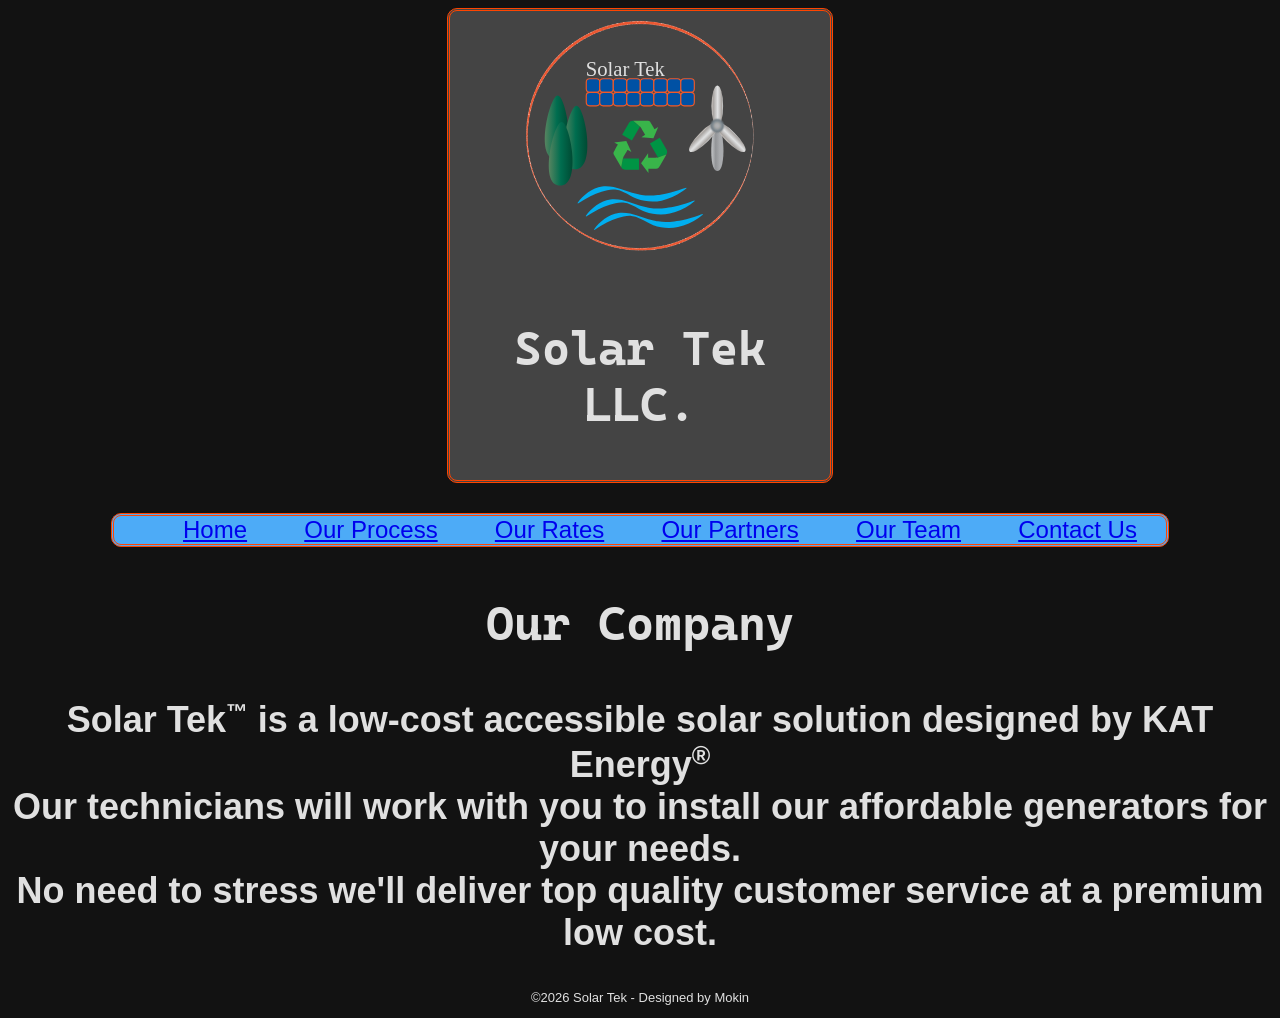
<file: index.html>
<!DOCTYPE html>
<html lang="en">
<head>
    <meta charset="UTF-8">
    <link href="stylesheet.css" rel="stylesheet">
    <link rel="preconnect" href="https://fonts.googleapis.com">
    <link rel="preconnect" href="https://fonts.gstatic.com" crossorigin>
    <link href="https://fonts.googleapis.com/css2?family=Cascadia+Mono:ital,wght@0,200..700;1,200..700&display=swap" rel="stylesheet">
    <title>Solartek Index</title>
</head>
<body>
    <header>
        <img class="headimg" src="images/solartek.svg" alt="solarteklogo">
        <p>Solar Tek LLC.</p>
        
    </header>
        <nav class="nav">
            <ul>
                <li><a href="index.html">Home</a></li>
                <li><a href="process.html">Our Process</a></li>
                <li><a href="rates.html">Our Rates</a></li>
                <li><a href="partners.html">Our Partners</a></li>
                <li><a href="team.html">Our Team</a></li>
                <li><a href="contact.html">Contact Us</a></li>
            </ul>
        </nav>
        <div>
            <h1>
                <p>Our Company</p>
            </h1>
            <h2>
                <p>
                <content class="tm">Solar Tek</content> is a low-cost accessible solar solution designed by <content class="regtm">KAT Energy</content><br>
                Our technicians will work with you to install our affordable generators for your needs.<br>
                No need to stress we'll deliver top quality customer service at a premium low cost.
                </p>
            </h2>
        </div>

    <footer>
        <p><content class="copyright">2026 Solar Tek - Designed by Mokin</content>
    </footer>
</body>
</html>
</file>
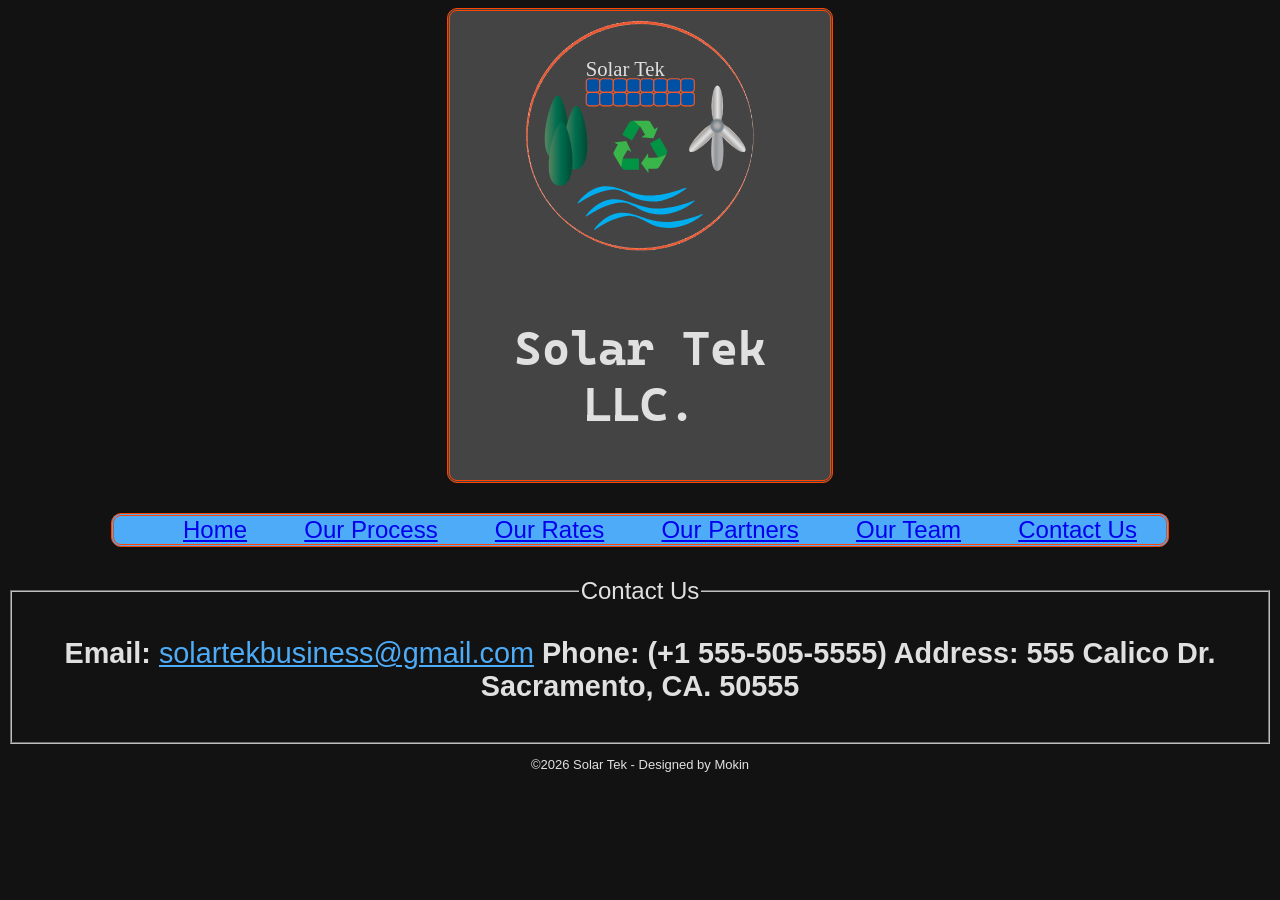
<file: contact.html>
<!DOCTYPE html>
<html lang="en">
<head>
    <meta charset="UTF-8">
    <link href="stylesheet.css" rel="stylesheet">
    <link rel="preconnect" href="https://fonts.googleapis.com">
    <link rel="preconnect" href="https://fonts.gstatic.com" crossorigin>
    <link href="https://fonts.googleapis.com/css2?family=Cascadia+Mono:ital,wght@0,200..700;1,200..700&display=swap" rel="stylesheet">
    <title>Solartek Contact</title>
</head>
<body class="contact">
    <header>
        <img class="headimg" src="images/solartek.svg" alt="solarteklogo">
        <p>Solar Tek LLC.</p>
        
    </header>
        <nav class="nav">
            <ul>
                <li><a href="index.html">Home</a></li>
                <li><a href="process.html">Our Process</a></li>
                <li><a href="rates.html">Our Rates</a></li>
                <li><a href="partners.html">Our Partners</a></li>
                <li><a href="team.html">Our Team</a></li>
                <li><a href="contact.html">Contact Us</a></li>
            </ul>
        </nav>

    <fieldset>
    <legend>Contact Us</legend>
    <h2 class="contactinfo">Email: <a class="cinfoemail" " href="mailto:solartekbusiness@gmail.com">solartekbusiness@gmail.com</a> Phone: (+1 555-505-5555) Address: 555 Calico Dr. Sacramento, CA. 50555</h2>
    </fieldset>
    <footer>
        <p><content class="copyright">2026 Solar Tek - Designed by Mokin</content>
    </footer>
</body>
</file>
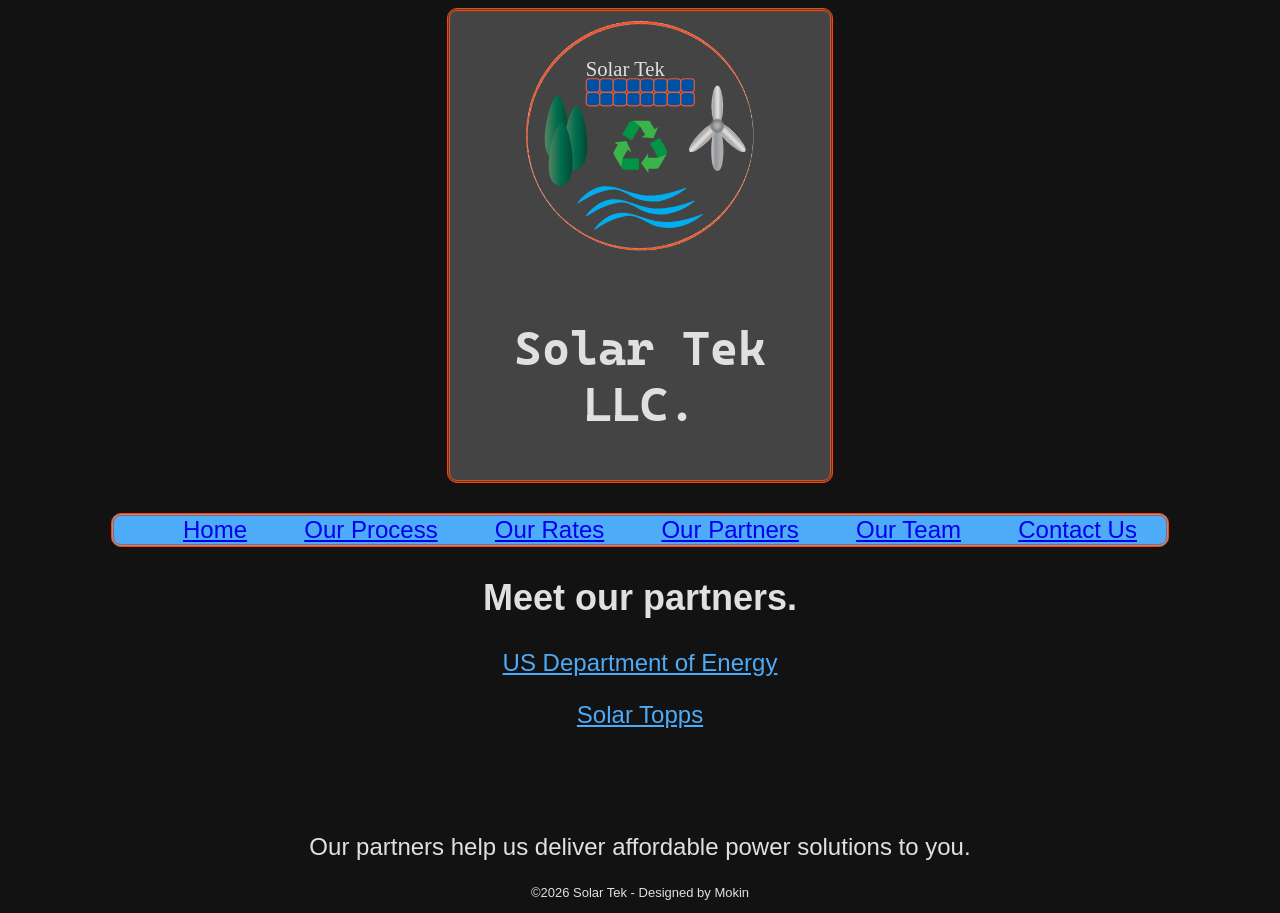
<file: partners.html>
<!DOCTYPE html>
<html lang="en">
<head>
    <meta charset="UTF-8">
    <link href="stylesheet.css" rel="stylesheet">
    <link rel="preconnect" href="https://fonts.googleapis.com">
    <link rel="preconnect" href="https://fonts.gstatic.com" crossorigin>
    <link href="https://fonts.googleapis.com/css2?family=Cascadia+Mono:ital,wght@0,200..700;1,200..700&display=swap" rel="stylesheet">
    <title>Solartek Partners</title>
</head>
<body>
        <header>
        <img class="headimg" src="images/solartek.svg" alt="solarteklogo">
        <p>Solar Tek LLC.</p>
        
    </header>
        <nav class="nav">
            <ul>
                <li><a href="index.html">Home</a></li>
                <li><a href="process.html">Our Process</a></li>
                <li><a href="rates.html">Our Rates</a></li>
                <li><a href="partners.html">Our Partners</a></li>
                <li><a href="team.html">Our Team</a></li>
                <li><a href="contact.html">Contact Us</a></li>
            </ul>
        </nav>
        <h2>Meet our partners.</h2>
        <p><a class="partlink" href="https://www.energy.gov/communitysolar/community-solar">US Department of Energy</a></p>
        <p><a class="partlink" href="https://www.solartopps.com/partnerships/">Solar Topps</a></p><br>
        <br>
        <p>Our partners help us deliver affordable power solutions to you.</p>
    <footer>
        <p><content class="copyright">2026 Solar Tek - Designed by Mokin</content>
    </footer>
</body>
</file>
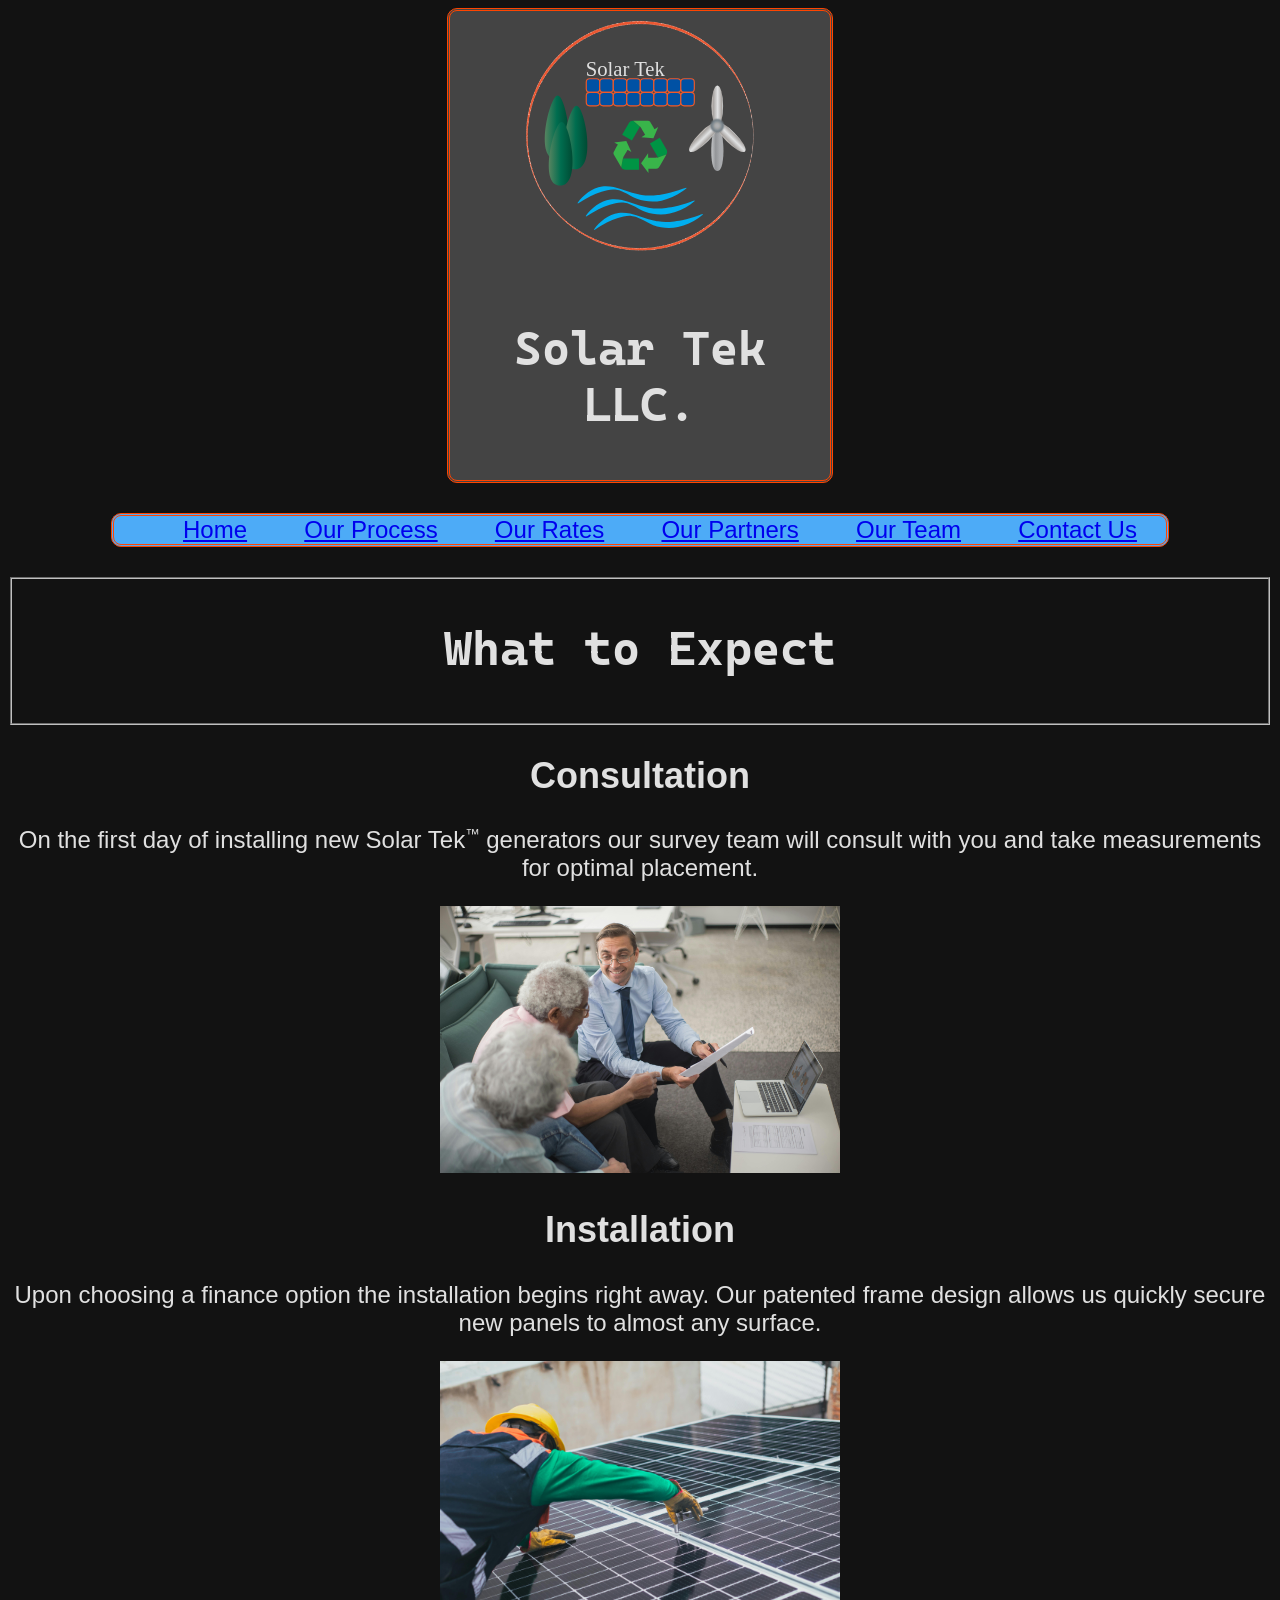
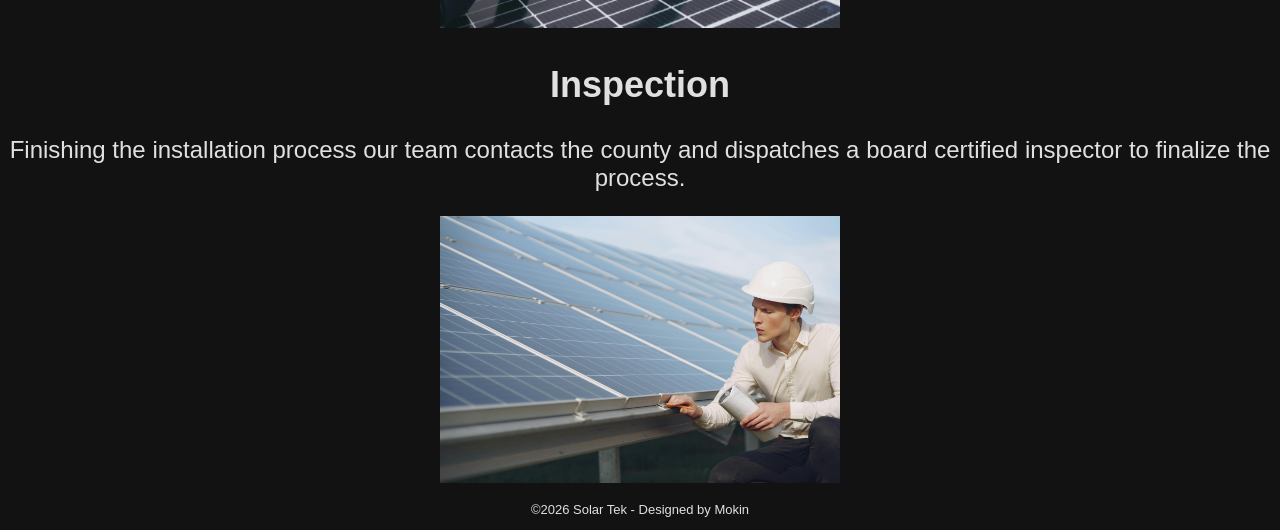
<file: process.html>
<!DOCTYPE html>
<html lang="en">
<head>
    <meta charset="UTF-8">
    <link href="stylesheet.css" rel="stylesheet">
    <link rel="preconnect" href="https://fonts.googleapis.com">
    <link rel="preconnect" href="https://fonts.gstatic.com" crossorigin>
    <link href="https://fonts.googleapis.com/css2?family=Cascadia+Mono:ital,wght@0,200..700;1,200..700&display=swap" rel="stylesheet">
    <title>Solartek Process</title>
</head>
<body>
        <header>
        <img class="headimg" src="images/solartek.svg" alt="solarteklogo">
        <p>Solar Tek LLC.</p>
        
    </header>
        <nav class="nav">
            <ul>
                <li><a href="index.html">Home</a></li>
                <li><a href="process.html">Our Process</a></li>
                <li><a href="rates.html">Our Rates</a></li>
                <li><a href="partners.html">Our Partners</a></li>
                <li><a href="team.html">Our Team</a></li>
                <li><a href="contact.html">Contact Us</a></li>
            </ul>
        </nav>
        <fieldset>
            <h1>What to Expect</h1>
        </fieldset>
        <h2>Consultation</h2>
        <p>On the first day of installing new <content class="tm">Solar Tek</content> generators our survey team will consult with you and take measurements for optimal placement.</p>
        <img class="procimg" src="images/consultation.jpg" alt="consultation">
        <h2>Installation</h2>
        <p>Upon choosing a finance option the installation begins right away. Our patented frame design allows us quickly secure new panels to almost any surface.</p>
        <img class="procimg" src="images/installing.jpg" alt="installation">
        <h2>Inspection</h2>
        <p>Finishing the installation process our team contacts the county and dispatches a board certified inspector to finalize the process.</p>
        <img class="procimg" src="images/inspection.jpg" alt="inspection">
    <footer>
        <p><content class="copyright">2026 Solar Tek - Designed by Mokin</content>
    </footer>
</body>
</file>
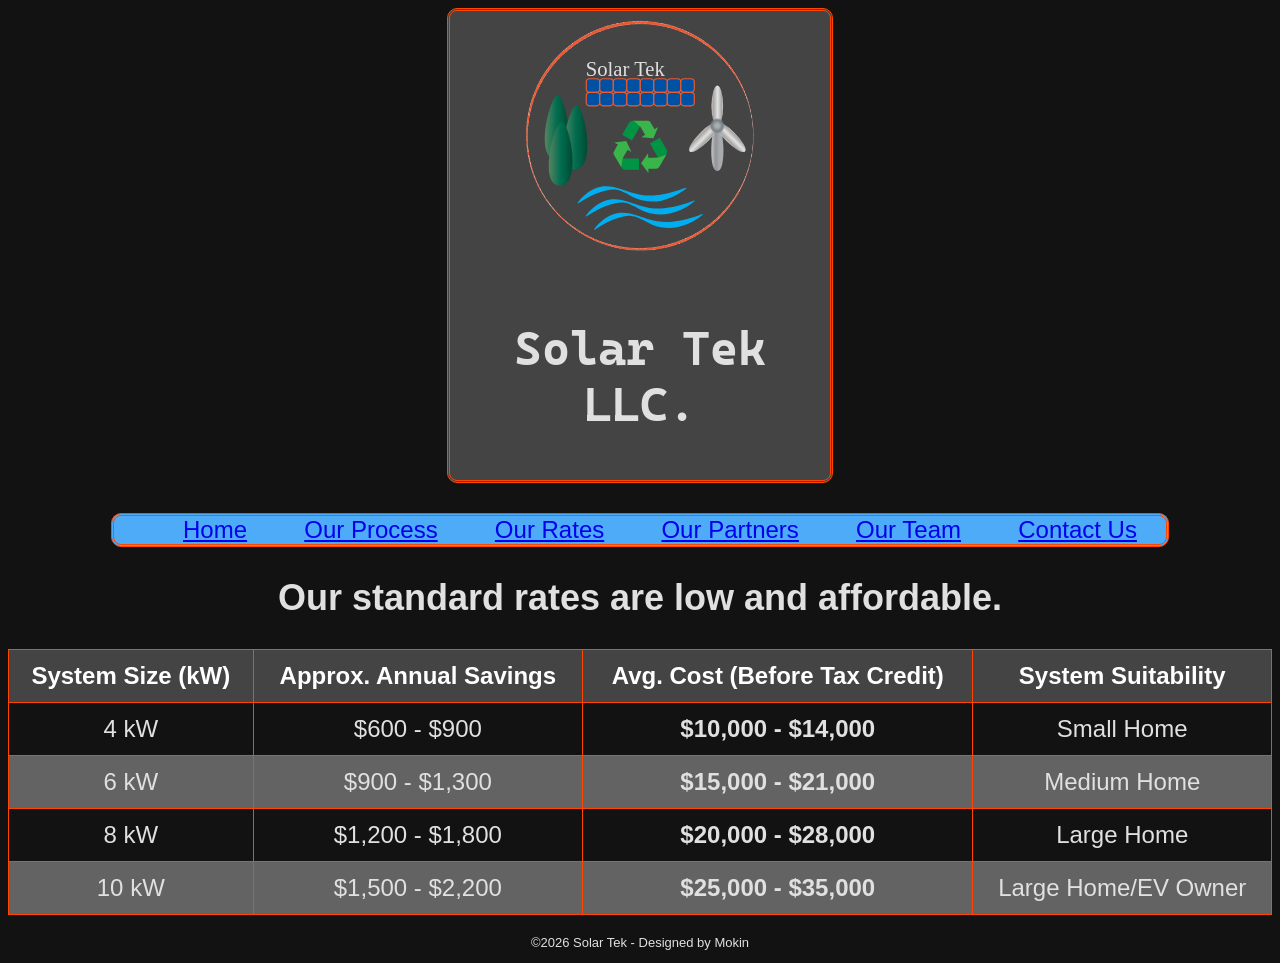
<file: rates.html>
<!DOCTYPE html>
<html lang="en">
<head>
    <meta charset="UTF-8">
    <link href="stylesheet.css" rel="stylesheet">
    <link rel="preconnect" href="https://fonts.googleapis.com">
    <link rel="preconnect" href="https://fonts.gstatic.com" crossorigin>
    <link href="https://fonts.googleapis.com/css2?family=Cascadia+Mono:ital,wght@0,200..700;1,200..700&display=swap" rel="stylesheet">
    <title>Solartek Rates</title>
</head>
<body>
        <header>
        <img class="headimg" src="images/solartek.svg" alt="solarteklogo">
        <p>Solar Tek LLC.</p>
        
    </header>
        <nav class="nav">
            <ul>
                <li><a href="index.html">Home</a></li>
                <li><a href="process.html">Our Process</a></li>
                <li><a href="rates.html">Our Rates</a></li>
                <li><a href="partners.html">Our Partners</a></li>
                <li><a href="team.html">Our Team</a></li>
                <li><a href="contact.html">Contact Us</a></li>
            </ul>
        </nav>
        <h2>Our standard rates are low and affordable.</h2>
        <table>
            <thead>
        <tr>
            <th>System Size (kW)</th>
            <th>Approx. Annual Savings</th>
            <th>Avg. Cost (Before Tax Credit)</th>
            <th>System Suitability</th>
        </tr>
    </thead>
    <tbody>
        <tr>
            <td>4 kW</td>
            <td>$600 - $900</td>
            <td class="price-col">$10,000 - $14,000</td>
            <td>Small Home</td>
        </tr>
        <tr>
            <td>6 kW</td>
            <td>$900 - $1,300</td>
            <td class="price-col">$15,000 - $21,000</td>
            <td>Medium Home</td>
        </tr>
        <tr>
            <td>8 kW</td>
            <td>$1,200 - $1,800</td>
            <td class="price-col">$20,000 - $28,000</td>
            <td>Large Home</td>
        </tr>
        <tr>
            <td>10 kW</td>
            <td>$1,500 - $2,200</td>
            <td class="price-col">$25,000 - $35,000</td>
            <td>Large Home/EV Owner</td>
        </tr>
    </tbody>
        </table>
    <footer>
        <p><content class="copyright">2026 Solar Tek - Designed by Mokin</content>
    </footer>
</body>
</file>
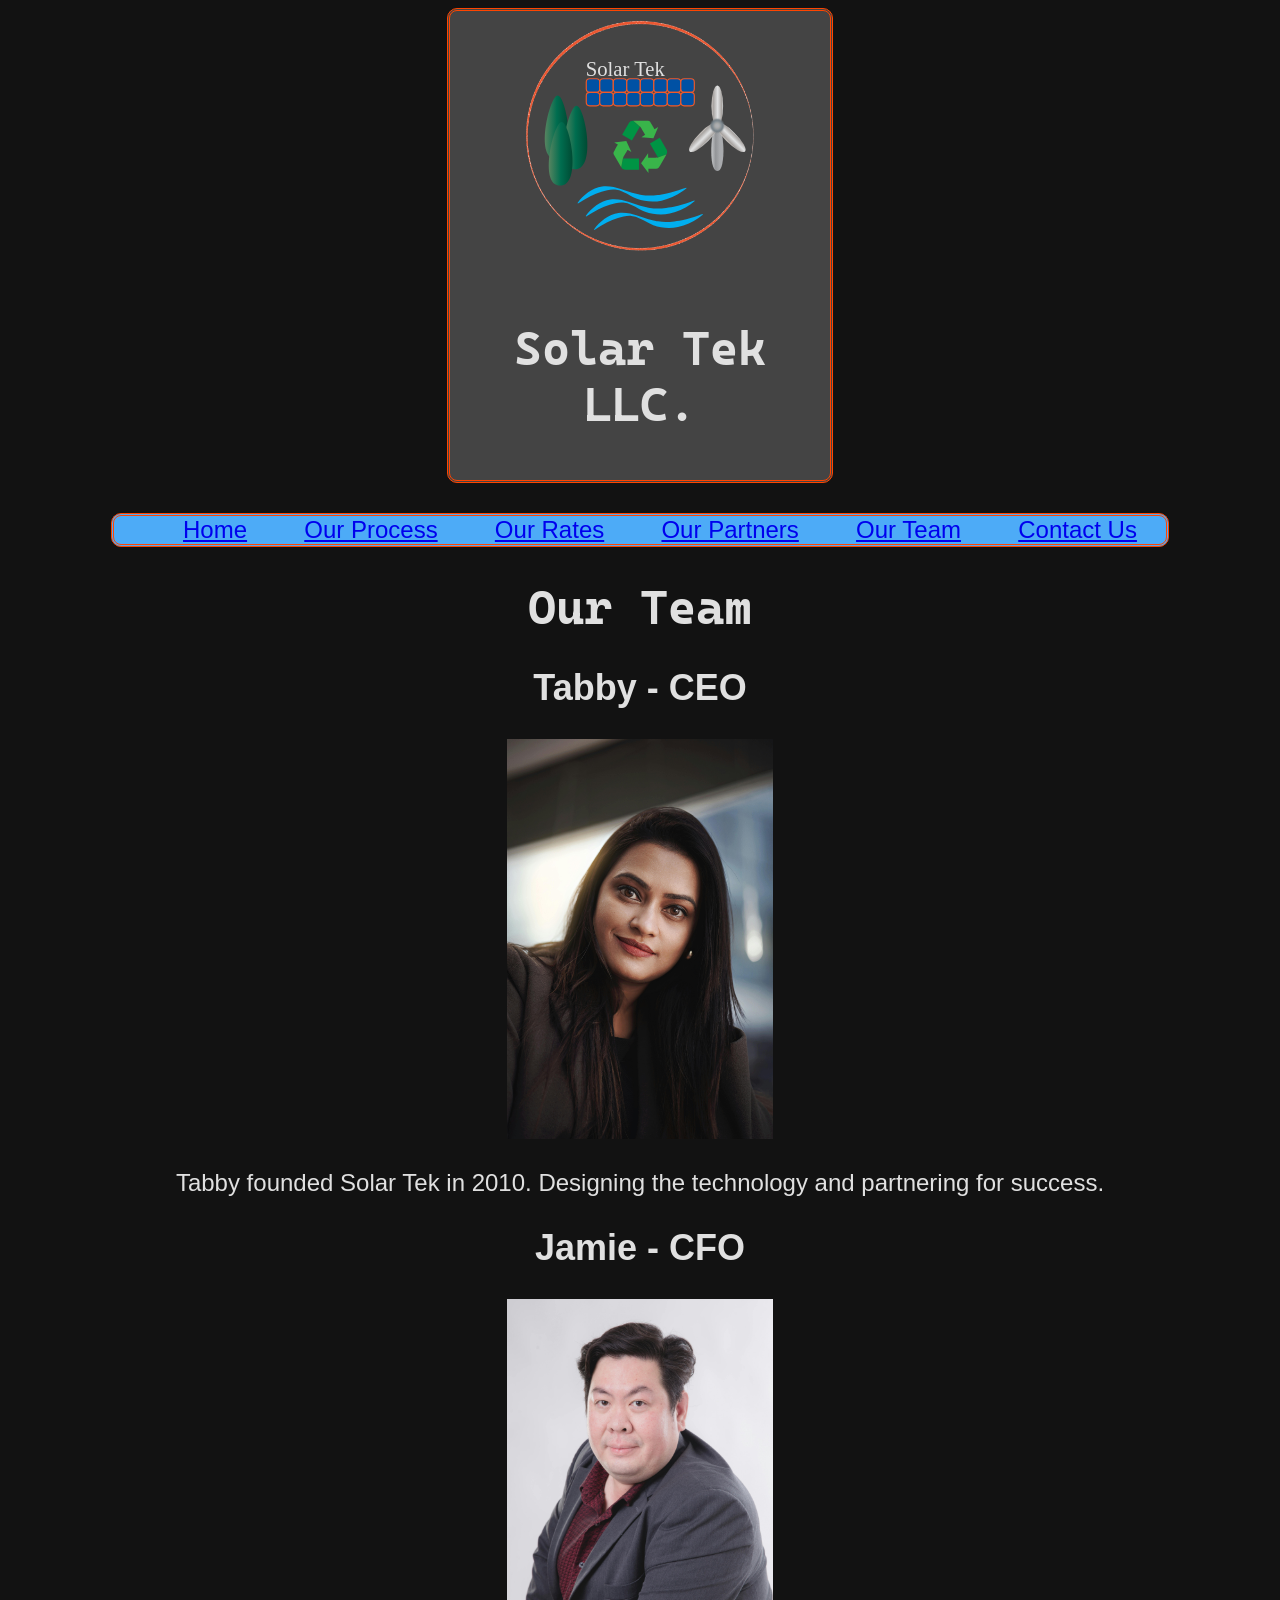
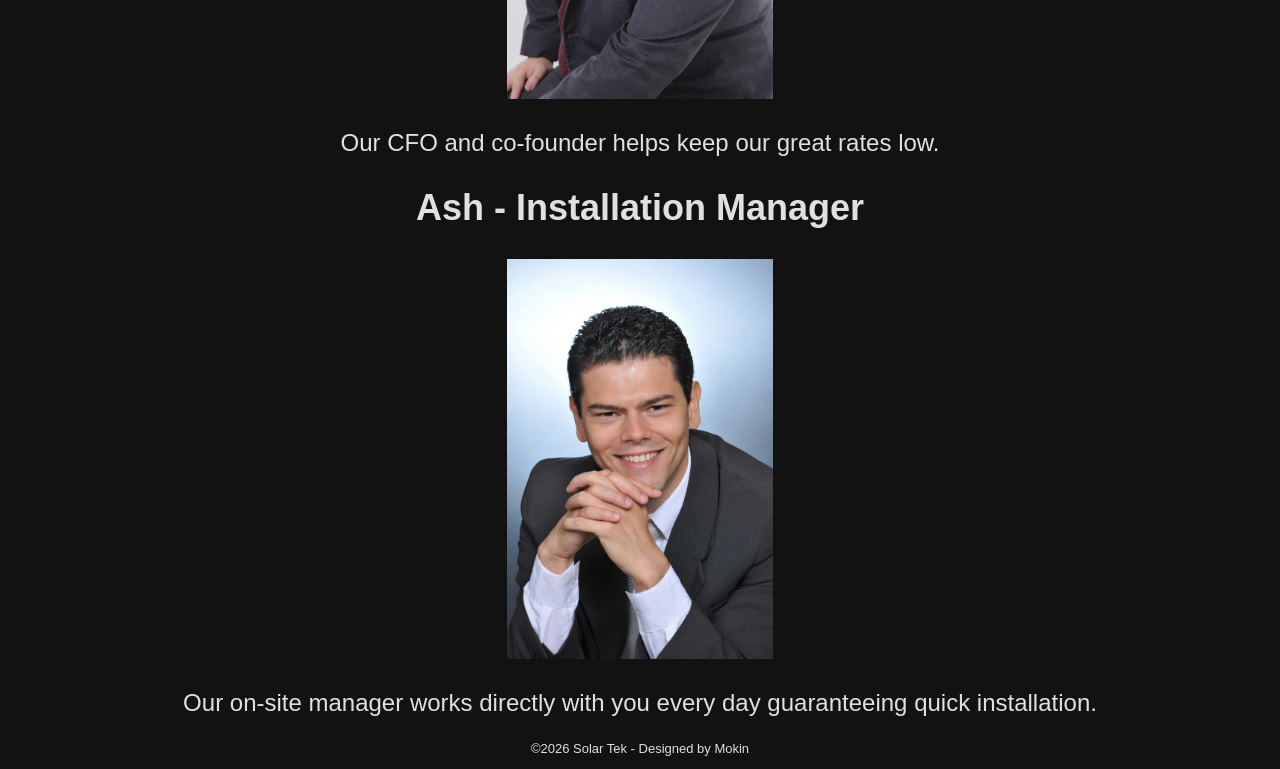
<file: team.html>
<!DOCTYPE html>
<html lang="en">
<head>
    <meta charset="UTF-8">
    <link href="stylesheet.css" rel="stylesheet">
    <link rel="preconnect" href="https://fonts.googleapis.com">
    <link rel="preconnect" href="https://fonts.gstatic.com" crossorigin>
    <link href="https://fonts.googleapis.com/css2?family=Cascadia+Mono:ital,wght@0,200..700;1,200..700&display=swap" rel="stylesheet">
    <title>Solartek Team</title>
</head>
<body>
        <header>
        <img class="headimg" src="images/solartek.svg" alt="solarteklogo">
        <p>Solar Tek LLC.</p>
        
    </header>
        <nav class="nav">
            <ul>
                <li><a href="index.html">Home</a></li>
                <li><a href="process.html">Our Process</a></li>
                <li><a href="rates.html">Our Rates</a></li>
                <li><a href="partners.html">Our Partners</a></li>
                <li><a href="team.html">Our Team</a></li>
                <li><a href="contact.html">Contact Us</a></li>
            </ul>
        </nav>

        <h1>Our Team</h1>
        <h2>Tabby - CEO</h2>
        <img class="teamport" src="images/tabby.jpg" alt="tabbyheadshot">
        <p>Tabby founded Solar Tek in 2010. Designing the technology and partnering for success. </p>
        <h2>Jamie - CFO</h2>
        <img class="teamport" src="images/jamie.jpg" alt="jamieheadshot">
        <p>Our CFO and co-founder helps keep our great rates low.</p>
        <h2>Ash - Installation Manager</h2>
        <img class="teamport" src="images/ash.jpg" alt="ashheadshot">
        <p>Our on-site manager works directly with you every day guaranteeing quick installation.</p>
    <footer>
        <p><content class="copyright">2026 Solar Tek - Designed by Mokin</content>
    </footer>
</body>
</file>
<file: stylesheet.css>
body {
    font-family: 'Segoe UI', Tahoma, Geneva, Verdana, sans-serif;
    font-size: x-large;
    background: #121212;
    color: #e0e0e0;
    text-align: center;
}
header {
    width: 30%;
    display: inline-block;
    background-color: #444444;
    text-align: center;
    font-family: 'Cascadia Mono' ,sans-serif;
    font-weight: bold;
    font-size: 200%;
    border-style: double;
    border-color: orangered;
    border-radius: 10px;
}
.headimg {
    max-width: 250px;
    max-height: 250px;
}
ul {
    width: 80%;
    display: flex;
    flex-direction: row;
    justify-content: space-around;
    margin: 30px auto;
    list-style-type: none;
    background-color: #4dabf7;
    border-style: double;
    border-color: orangered;
    border-radius: 10px;
}
h1 {
    font-family: 'Cascadia Mono' ,sans-serif;
}
table {
    width: 100%;
    border-collapse: collapse;
    margin: 20px 0;
}
th, td {
    border: 1px double orangered;
    padding: 12px;
    text-align: center;
}
th {
    background-color: #444444;
    color: white;
}
tr:nth-child(even) {
    background-color: #636363;
}
.price-col {
    font-weight: bold;
}
footer {
    font-size: small;
}
.partlink {
    color: #4dabf7;
}
.procimg {
    max-width: 400px;
    max-height: 400px;
}
.contactul {
    align-items: center ;
}
.contactinfo {
    font-size: larger;
}
.cinfoemail {
    color: #4dabf7; 
    font-weight: lighter;
}
.teamport {
    max-width: 400px;
    max-height: 400px;
}
.tm:after {
    content: "\2122";
    font-size: 0.6em;
    vertical-align: super;
}
.copyright:before {
    content: "\00A9";
}
.regtm:after {
  content: "\00AE";
  font-size: 0.7em;
  vertical-align: super;
}
</file>
